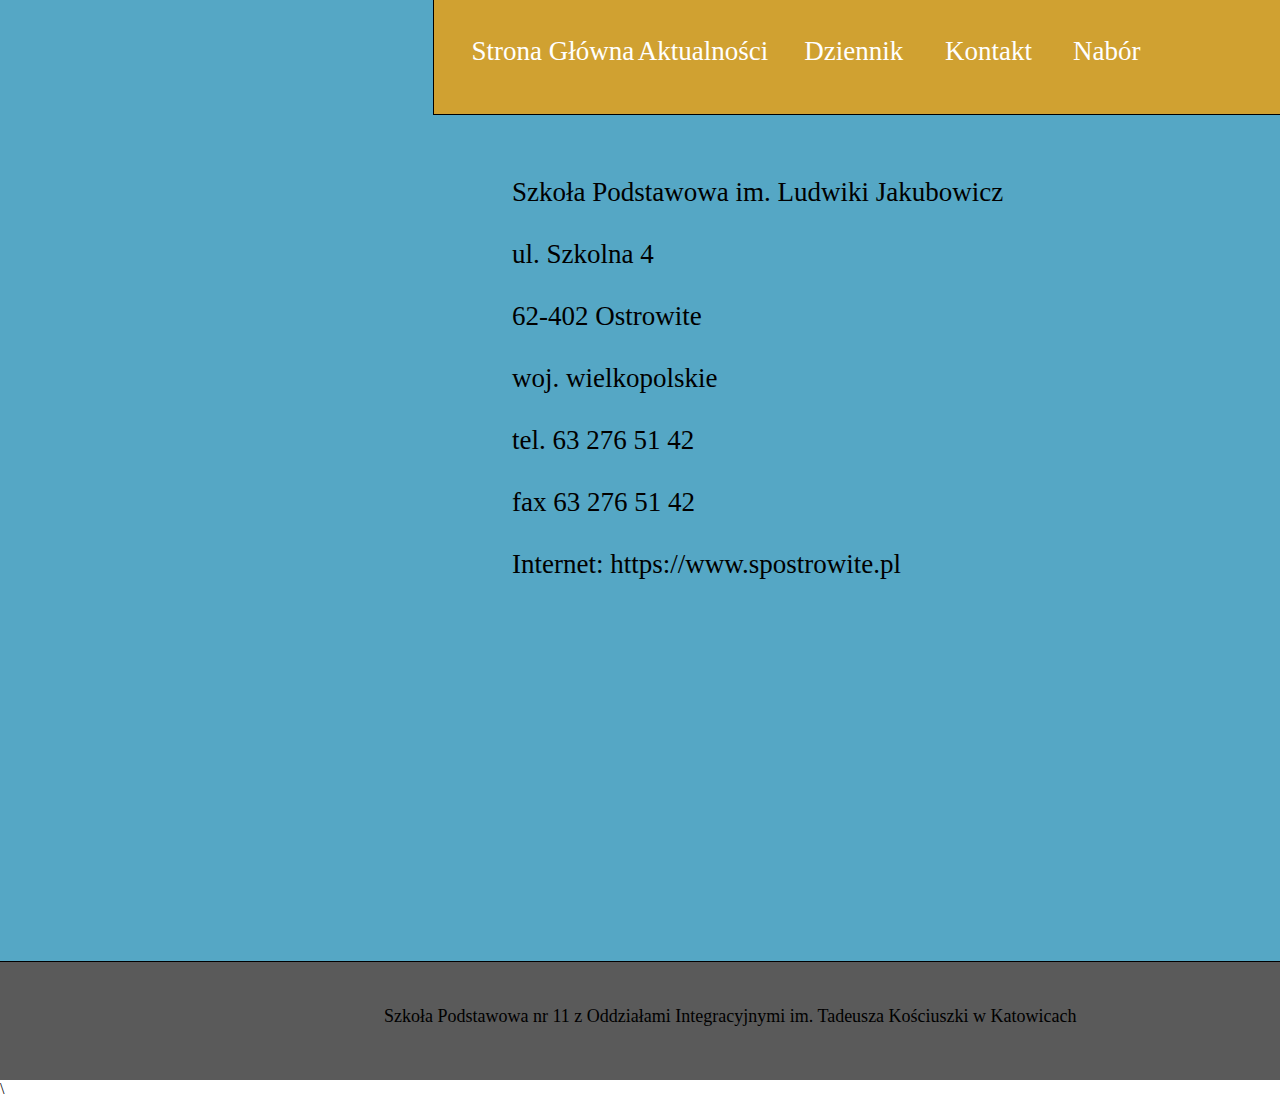
<file: Kontakt.html>
<!DOCTYPE html PUBLIC "-//W3C//DTD XHTML 1.0 Transitional//EN" "http://www.w3.org/TR/xhtml1/DTD/xhtml1-transitional.dtd">
<html xmlns="http://www.w3.org/1999/xhtml">
<head>
<title>Kontakt</title>
<meta http-equiv="Content-Type" content="text/html; charset=utf-8" />
<meta name="viewport" content="width=device-width, initial-scale=1.0"/>
<link rel="stylesheet" href="style2.css">
</head>
<body style="background-color:#FFFFFF;">
<!-- Save for Web Slices (Bez nazwy-2) -->
<div class="Tabela_01">
	<div class="Kontakt-01_">
		<img id="Kontakt_01" src="Kontakt_01.gif" width="433" height="114" alt="" />
	</div>
	<div class="Kontakt-02_">
		<img id="Kontakt_02" src="Kontakt_02.gif" width="1063" height="114" alt="" />
		<div class="strona_glowna"> <a href="stronaglowna.html">Strona Główna</a></div>
		<div class="aktualnosci"> <a href="aktualnosci.html">Aktualności</a></div>
		<div class="dziennik"> <a href="https://portal.librus.pl/">Dziennik</a></div>
		<div class="kontakt"> <a href="Kontakt.html">Kontakt</a></div>
		<div class="nabor"> <a href="nabor.html">Nabór</a></div>
	</div>
	</div>
	<div class="Kontakt-03_">
		<img id="Kontakt_03" src="Kontakt_03.gif" width="424" height="114" alt="" />
	</div>
	<div class="Kontakt-04_">
		<img id="Kontakt_04" src="Kontakt_04.gif" width="1920" height="847" alt="" />
		<div class="kontakt">
			<p>
				Szkoła Podstawowa im. Ludwiki Jakubowicz
<br>
<br>
ul. Szkolna 4
<br>
<br>
62-402 Ostrowite
<br>
<br>
woj. wielkopolskie
<br>
<br>
tel. 63 276 51 42
<br>
<br>
fax 63 276 51 42
<br>
<br>
Internet: https://www.spostrowite.pl
			</p>
		</div>
	</div>
	<div class="Kontakt-05_">
		<img id="Kontakt_05" src="Kontakt_05.gif" width="1920" height="119" alt="" />\
		<div class="footer">
			<p>Szkoła Podstawowa nr 11 z Oddziałami Integracyjnymi im. Tadeusza Kościuszki w Katowicach</p>
			
			
	</div>
	</div>
</div>
<!-- End Save for Web Slices -->
</body>
</html>
</file>
<file: style2.css>
div.Tabela_01 {
	position:absolute;
	left:0px;
	top:0px;
	width:1920px;
	height:1080px;
}

div.Kontakt-01_ {
	position:absolute;
	left:0px;
	top:0px;
	width:433px;
	height:114px;
}

div.Kontakt-02_ {
	position:absolute;
	left:433px;
	top:0px;
	width:1063px;
	height:114px;
}

div.Kontakt-03_ {
	position:absolute;
	left:1496px;
	top:0px;
	width:424px;
	height:114px;
}

div.Kontakt-04_ {
	position:absolute;
	left:0px;
	top:114px;
	width:1920px;
	height:847px;
}

div.Kontakt-05_ {
	position:absolute;
	left:0px;
	top:961px;
	width:1920px;
	height:119px;
}
.kontakt{
    position: absolute;
    top: 2vh;
	left: 30vw; 
	font-size: 4vh;
}
.strona_glowna{
    position:absolute;
    top: 4vh;
	left: 3vw; 
	font-size: 3vh; 
}
.strona_glowna a{
    text-decoration: none;
    color:white;
}
.strona_glowna a:hover{
    color:black;
}
.aktualnosci{
    position:absolute;
    top: 4vh;
	left: 16vw; 
	font-size: 3vh; 
}
.dziennik{
    position:absolute;
    top: 4vh;
	left: 29vw; 
	font-size: 3vh; 
}
.kontakt{
    position:absolute;
    top: 4vh;
	left: 40vw; 
	font-size: 3vh; 
}
.nabor{
    position:absolute;
    top: 4vh;
	left: 50vw; 
	font-size: 3vh; 
}
.aktualnosci a{
    text-decoration: none;
    color:white;
}
.aktualnosci a:hover{
    color:black;
}
.dziennik a{
    text-decoration: none;
    color:white;
}
.dziennik a:hover{
    color:black;
}
.kontakt a{
    text-decoration: none;
    color:white;
}
.kontakt a:hover{
    color:black;
}
.nabor a{
    text-decoration: none;
    color:white;
}
.nabor a:hover{
    color:black;
}
.footer{
    position: absolute;
    top: 3vh;
	left: 30vw; 
	font-size: 2vh;
}
</file>
